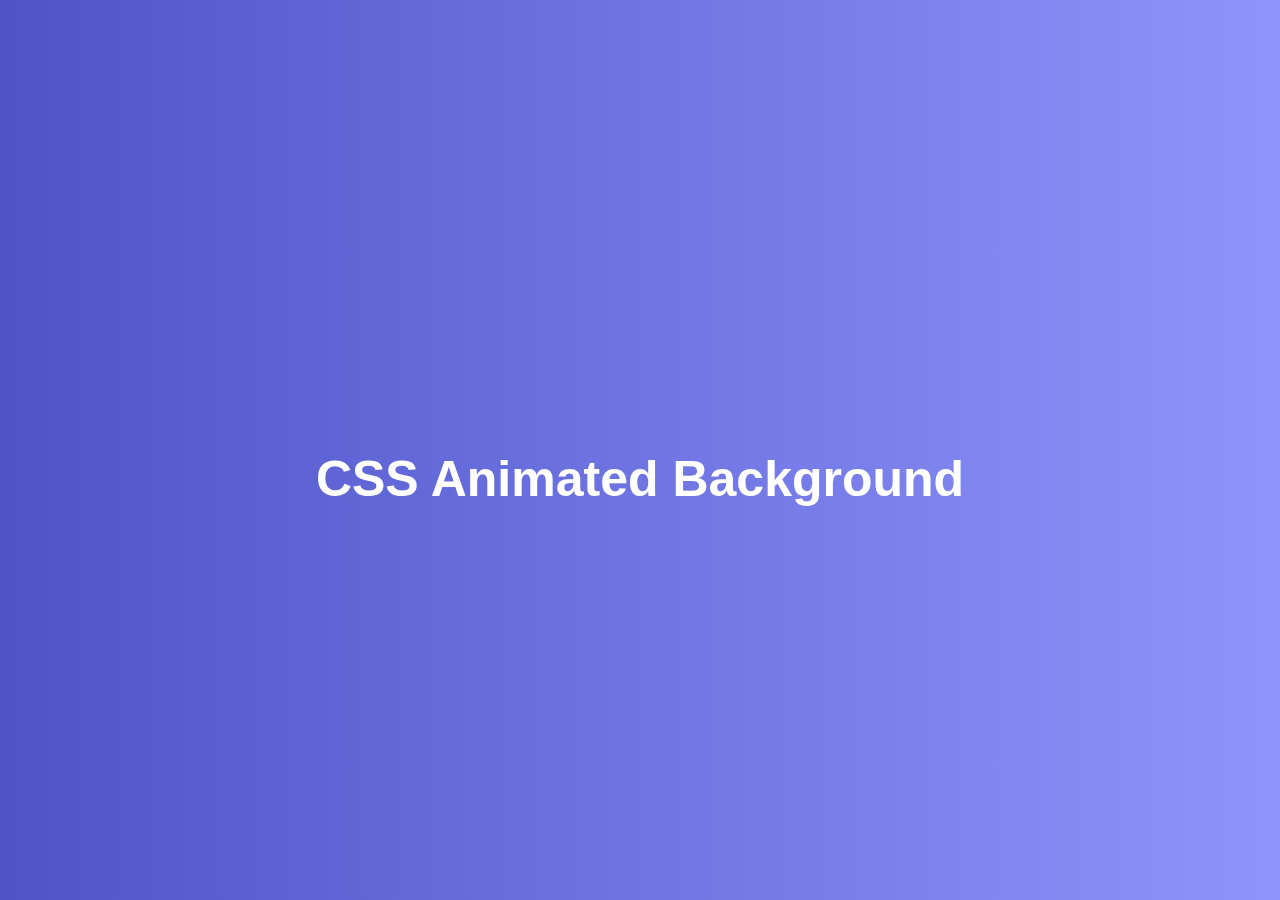
<file: index.html>
<!DOCTYPE html>
<html lang="en">
<head>
    <meta charset="UTF-8">
    <meta name="viewport" content="width=device-width, initial-scale=1.0">
    <meta http-equiv="X-UA-Compatible" content="ie=edge">
    <link rel="stylesheet" href="main.css">
    <title>Background Animation</title>
</head>
<body>
    <div class="title">
        <h1>CSS Animated Background</h1>
    </div>
    <div class="container">
        <ul class="circles-container">
            <li class="circle"></li>
            <li class="circle"></li>
            <li class="circle"></li>
            <li class="circle"></li>
            <li class="circle"></li>
            <li class="circle"></li>
            <li class="circle"></li>
            <li class="circle"></li>
            <li class="circle"></li>
            <li class="circle"></li>
        </ul>
    </div>  
</body>
</html>
</file>
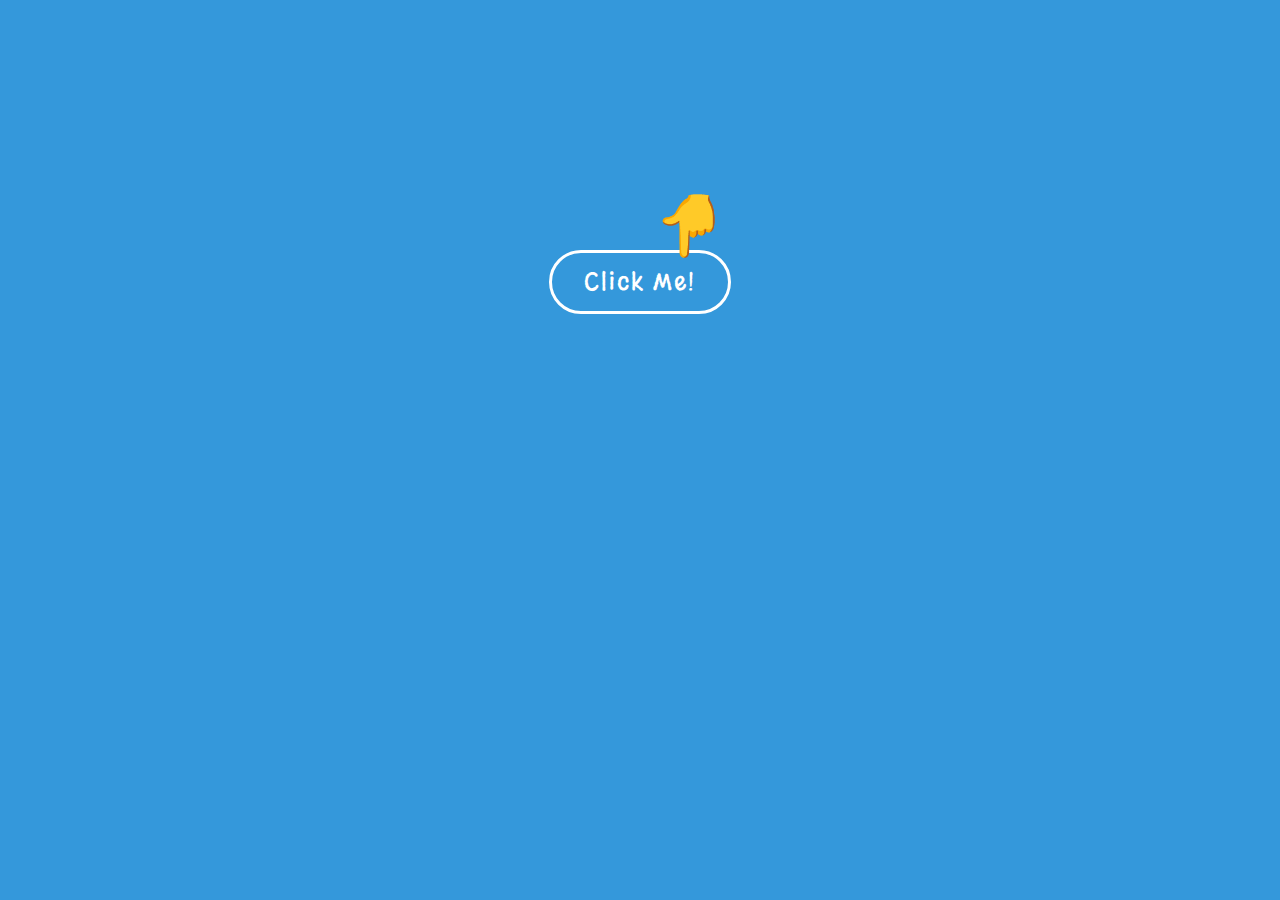
<file: index2.html>
<!DOCTYPE html>
<html lang="en">
<head>
    <meta charset="UTF-8">
    <meta name="viewport" content="width=device-width, initial-scale=1.0">
    <meta http-equiv="X-UA-Compatible" content="ie=edge">
    <link rel="stylesheet" href="main2.css">
    <title>Document</title>
</head>
<body>
    <div class="button-hand">
        <button>Click Me!
            <div class="hands">
            </div>
        </button>
    </div>
</body>
</html>
</file>
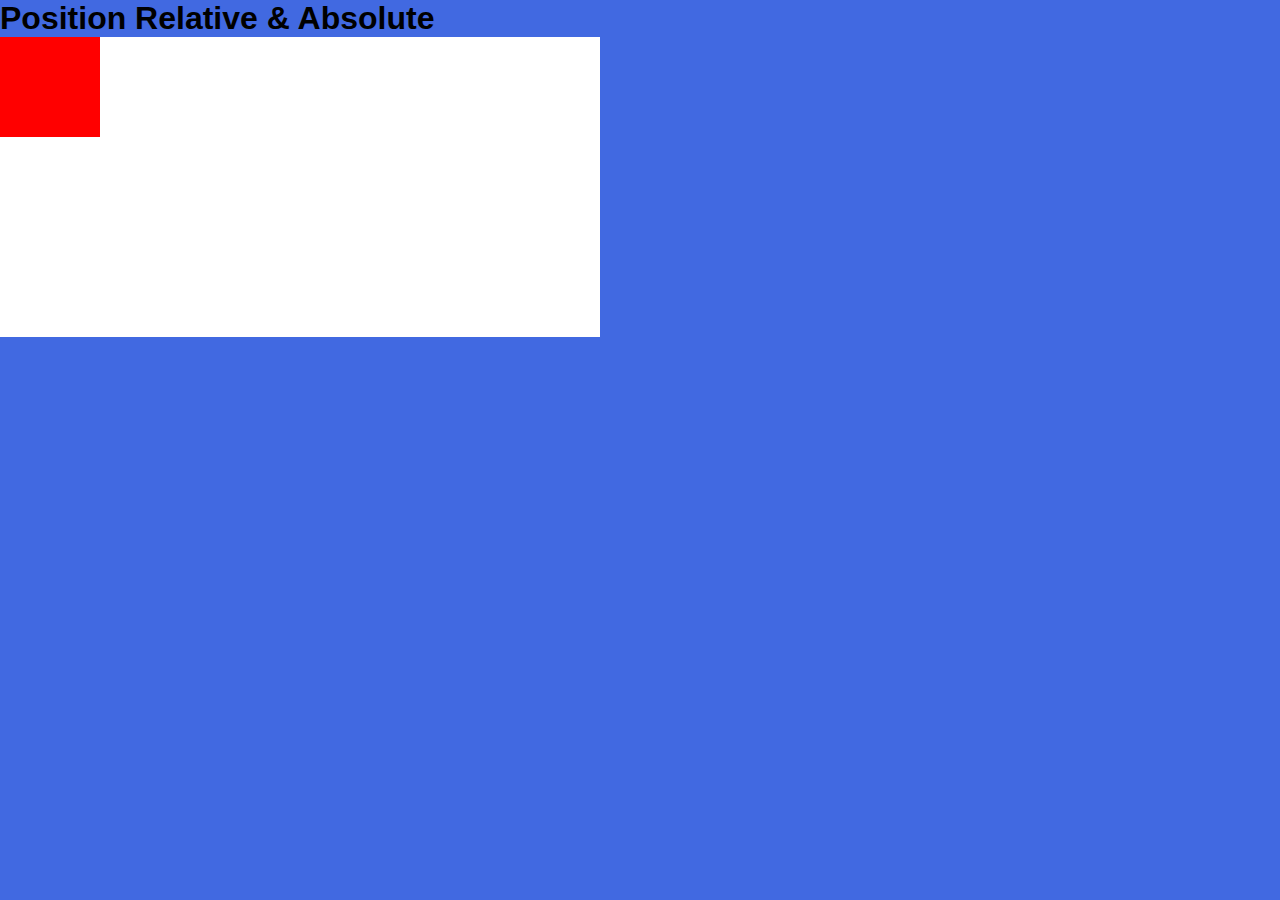
<file: index3.html>
<!DOCTYPE html>
<html lang="en">
<head>
    <meta charset="UTF-8">
    <meta name="viewport" content="width=device-width, initial-scale=1.0">
    <meta http-equiv="X-UA-Compatible" content="ie=edge">
    <link rel="stylesheet" href="main3.css">
    <title>CSS Animation</title>
</head>
<body>
    <h1>Position Relative & Absolute</h1>
    <div class="parent">
        <div class="square"></div>
    </div>
</body>
</html>
</file>
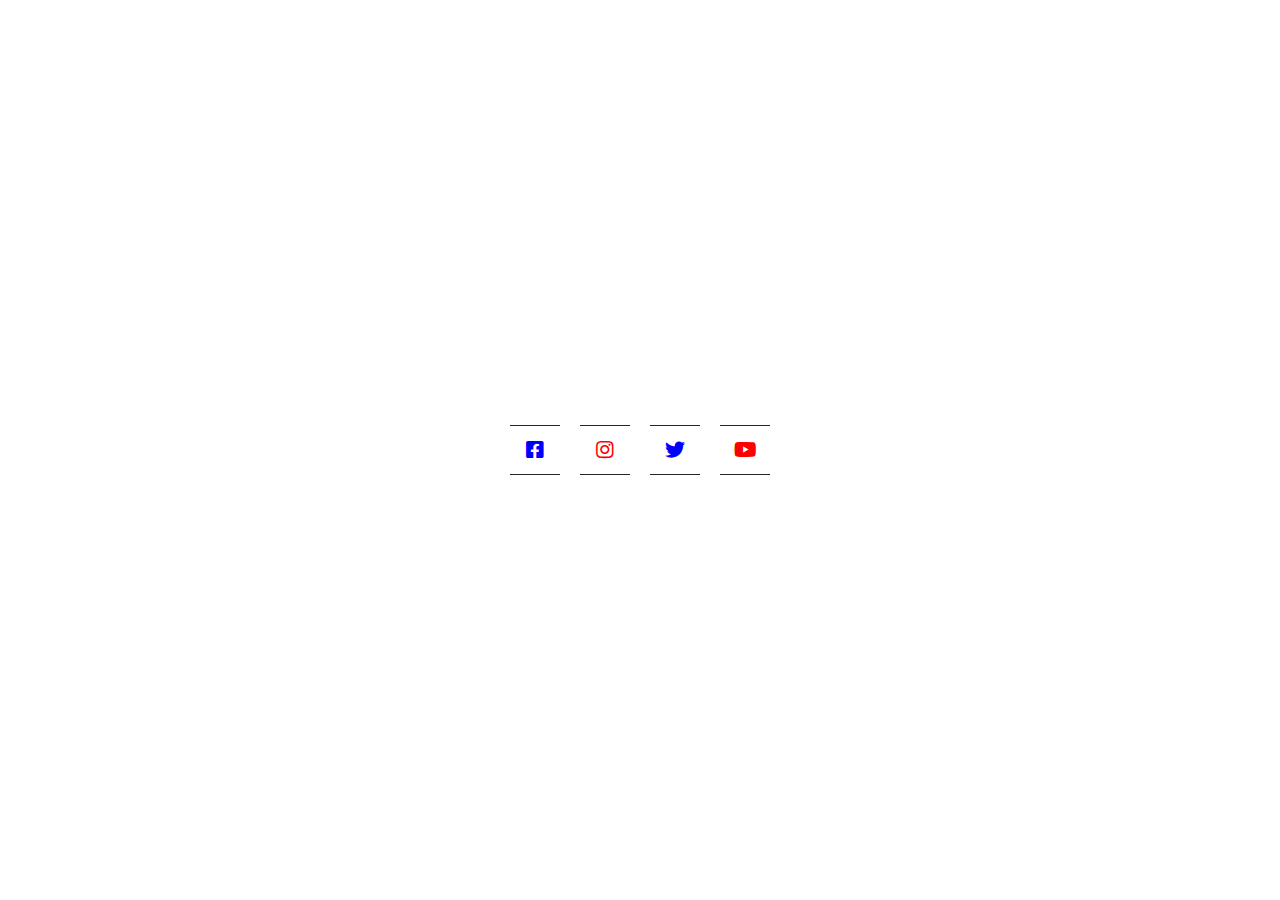
<file: index5.html>
<!DOCTYPE html>
<html lang="en">
<head>
    <meta charset="UTF-8">
    <meta name="viewport" content="width=device-width, initial-scale=1.0">
    <meta http-equiv="X-UA-Compatible" content="ie=edge">
    <link rel="stylesheet" href="https://use.fontawesome.com/releases/v5.8.2/css/all.css">
    <link rel="stylesheet" href="main5.css">

    <title>Document</title>
</head>
<body>
    <ul>
        <li>
            <a href="#">
                <span></span>
                <span></span>
                <span></span>
                <span></span>
                <i class="fab fa-facebook-square"></i>
            </a>
        </li>
        <li>
            <a href="#">
                <span></span>
                <span></span>
                <span></span>
                <span></span>
                <i class="fab fa-instagram"></i>
            </a>
        </li>
        <li>
            <a href="#">
                <span></span>
                <span></span>
                <span></span>
                <span></span>
                <i class="fab fa-twitter"></i>
            </a>
        </li>
        <li>
            <a href="#">
                <span></span>
                <span></span>
                <span></span>
                <span></span>
                <i class="fab fa-youtube"></i>
            </a>
        </li>
    </ul>
</body>
</html>
</file>
<file: main.css>
* {
    margin: 0;
    padding: 0;
}

@import url('https://fonts.googleapis.com/css?family=Exo+2:400,700');

body {
    font-family: 'Exo 2', sans-serif;
}

.container {
    background-color: #4e54c8;
    background: linear-gradient(to left, #8f94fb, #4e54c8 );
    width: 100%;
    height: 100vh;
}

.circles-container {
    width: 100%;
    height: 100%;
    position: absolute;
    overflow: hidden;
    left: 0;
    top: 0;
}

.circle {
    position: absolute;
    display: block;
    list-style: none;
    width: 20px;
    height: 20px;
    background-color: rgba(255,255,255, 0.5);
    animation: floating 25s linear infinite;
    bottom: -150px; 

}

.circle:first-child {
    left: 25%;
    width: 80px;
    height: 80px;
    animation-delay: 0;
}

.circle:nth-child(2) {
    left: 10%;
    width: 20px;
    height: 20px;
    animation-delay: 12s;
}

.circle:nth-child(3) {
    left: 70%;
    width: 20px;
    height: 20px;
    animation-delay: 4s;
}

.circle:nth-child(4) {
    left: 40%;
    width: 60px;
    height: 60px;
    animation-delay: 0s;
    animation-duration: 18s;
}

.circle:nth-child(5) {
    left: 65%;
    width: 20px;
    height: 20px;
    animation-delay: 0s;
}

.circle:nth-child(6) {
    left: 75%;
    width: 110px;
    height: 110px;
    animation-delay: 3s;
}

.circle:nth-child(7) {
    left: 35%;
    width: 150px;
    height: 150px;
    animation-delay: 7s;
}

.circle:nth-child(8) {
    left: 50%;
    width: 25px;
    height: 25px;
    animation-delay: 45s;
}

.circle:nth-child(9) {
    left: 20%;
    width: 15px;
    height: 15px;
    animation-delay: 2s;
    animation-duration: 35s;
}

.circle:nth-child(10) {
    left: 85%;
    width: 150px;
    height: 150px;
    animation-delay: 0s;
    animation-duration: 11s;
}

.title {
    width: 100%;
    position: absolute;
    top: 50vh;
}

h1 {
    text-align: center;
    color: #fff;
    font-size: 50px;
}

@keyframes floating {
    0% {
        transform: translateY(0) rotate(0deg);
        opacity: 1;
        border-radius: 0;
    }

    100% {
        transform: translateY(-1000px) rotate(720deg);
        opacity: 0;
        border-radius: 50%;
    }
}
</file>
<file: main2.css>
@import url('https://fonts.googleapis.com/css?family=Margarine');

body {
    color: #fff;
    background-color: #3498db;
}

*:before, 
*:after {
    content: '';
    position: absolute;
}

button {
    background: transparent;
    color: #fff;
    border: 3px solid #fff;
    border-radius: 50px;
    padding: 13px 32px;
    font: 24px "Margarine", cursive;
    transition: all 0.2s ease-in-out;
    position: relative;
    letter-spacing: 2px;
}

button:hover {
    background-color: orange;
    color: #000;
    cursor: pointer;
}

.button-hand {
    margin-top: 250px;
    text-align: center;
}

.button-hand button:before {
    content: "👇";
    font-size: 60px;
    transform: scaleX(-1);
    right: 0;
    top:-68px;
    animation: up-down 1s infinite;
}

.button-hand button .hands:before,
.button-hand button .hands:after {
    content: "👇";
    font-size: 40px;  
    opacity: 0;
    transition: all 0.5s ease-in-out;
}

.button-hand button .hands:before {
    transform: rotate(-60deg);
    left: -45px;
    top: -10px;
}

.button-hand button .hands:after {
    transform: rotate(170deg);
    right: 30px;
    top: 50px;
}

.button-hand button:hover .hands:before {
    opacity: 1;
    left: -35px;
}

.button-hand button:hover .hands:after {
    opacity: 1;
    top: 40px;
}

@keyframes up-down {
    0% {
        margin-top: 0px;
    }

    50% {
        margin-top: -20px;
    }

    100% {
        margin-top: 0px;
    }
}
</file>
<file: main3.css>
* {
    margin: 0;
    padding: 0;
}

@import url('https://fonts.googleapis.com/css?family=Exo+2:400,700');

body {
    background-color: royalblue;
    font-family: 'Exo 2', sans-serif;
}

.parent {
    background-color: white;
    width: 600px;
    height: 300px;
    position: relative;
}

.square {
    width: 100px;
    height: 100px;
    background-color: red;
    position: absolute;
    animation-name: speed;
    animation-duration: 5s;
    animation-timing-function: ease-in-out;
    animation-delay: 0s;
    animation-iteration-count: infinite;
    animation-direction: alternate;
}

@keyframes speed {
    0% {
        background-color: red;
        top: 0;
        left:0;
    }
    35% {

    }

    50% {
        background-color: blue;
        top: 0;
        left: 200px;
        border-radius: 10px;
    }

    65% {
        background-color: grey;
    }

    100% {
        background-color: yellow;
        top: 0;
        left: 500px;
    }
}
</file>
<file: main5.css>
body {
    margin: 0;
    padding: 0;
}

ul {
    position: absolute;
    top: 50%;
    left: 50%;
    display: flex;
    transform: translate(-50%, -50%);
    margin: 0;
    padding: 0;
}

ul li {
    list-style: none;
}

ul li a {
    display: block;
    width: 50px;
    height: 50px;
    font-size: 20px;
    text-align: center;
    color: #262626;
    position: relative;
    line-height: 50px;
    margin: 0 10px;
}

ul li a span {
    position: absolute;
    transition: transform 0.5s;
}

ul li a span:nth-child(1),
ul li a span:nth-child(3) {
    width: 100%;
    height: 1px;
    background-color: #262626;
}

ul li a span:nth-child(1) {
    top: 0;
    left: 0;
    transform-origin: right;
}

ul li a:hover span:nth-child(1) {
    transform: scaleX(0);
    transition: transform 0.5;
    transform-origin: left;
}

ul li a span:nth-child(3) {
    bottom: 0;
    left: 0;
    transform-origin: left;
}

ul li a:hover span:nth-child(3) {
    transform: scaleX(0);
    transition: transform 0.5;
    transform-origin: right;
}

ul li a span:nth-child(2),
ul li a span:nth-child(4) {
    width: 1px;
    height: 100%;
    background-color: #262626;
}

ul li a span:nth-child(2) {
    top: 0;
    left: 0;
    transform: scaleY(0);
    transform-origin: bottom;
}

ul li a:hover span:nth-child(2) {
    transform: scaleY(1);
    transform-origin: top;
    transition: transform 0.5s;
}

ul li a span:nth-child(4) {
    top: 0;
    right: 0;
    transform: scaleY(0);
    transform-origin: top;
}

ul li a:hover span:nth-child(4) {
    transform: scaleY(1);
    transform-origin: bottom;
    transition: transform 0.5s;
}

.fa-facebook-square,
.fa-twitter {
    color: blue;
}

.fa-instagram,
.fa-youtube {
    color: red;
}
</file>
